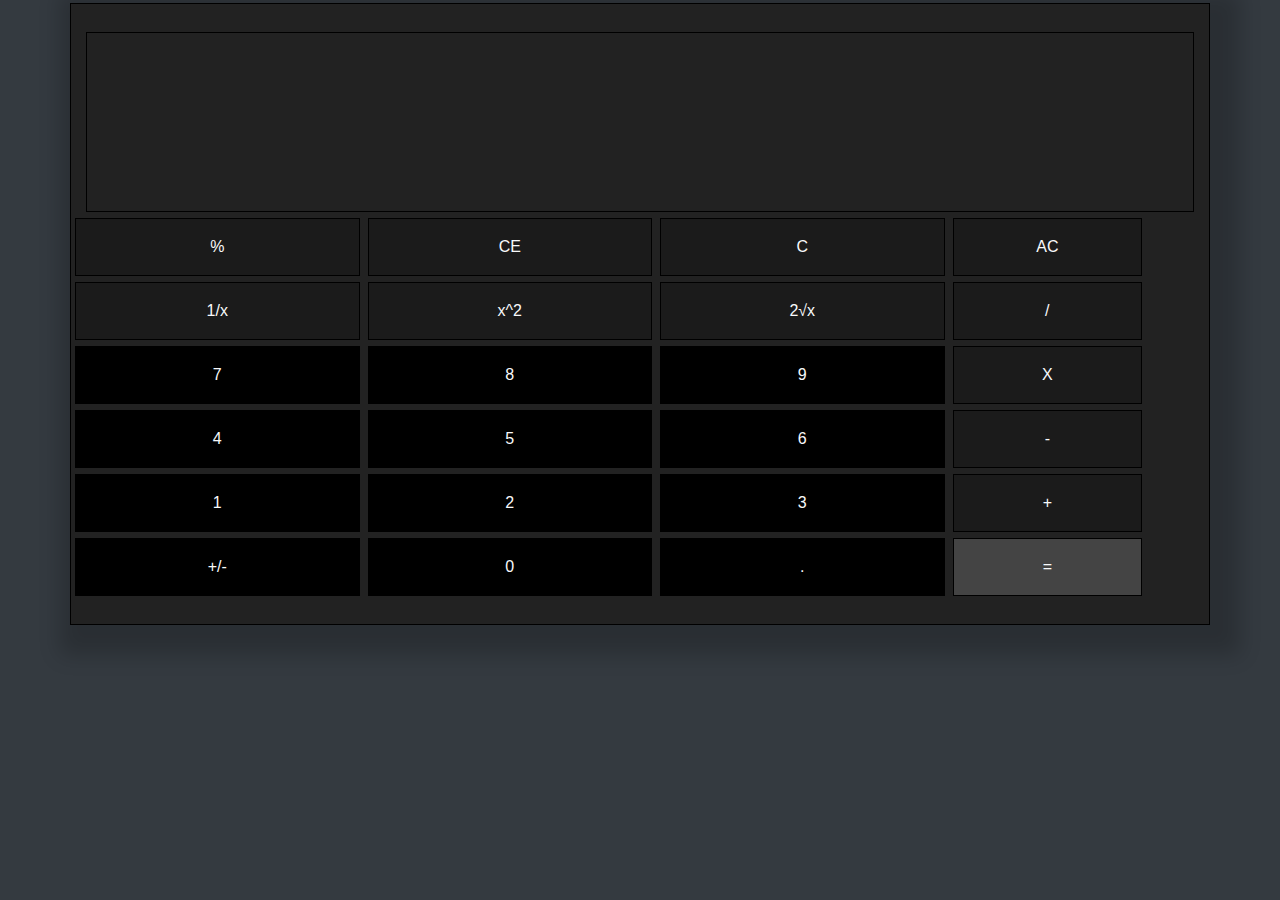
<file: assets/Pages/calculadora.html>
<!DOCTYPE html>
<html lang="en">

<head>
    <meta charset="UTF-8">
    <meta name="viewport" content="width=device-width, initial-scale=1.0">
    <title>Document</title>
    <link rel="stylesheet" href="../CSS/styleCalc.css">
    <link rel="stylesheet" href="https://stackpath.bootstrapcdn.com/bootstrap/4.5.2/css/bootstrap.min.css"
        integrity="sha384-JcKb8q3iqJ61gNV9KGb8thSsNjpSL0n8PARn9HuZOnIxN0hoP+VmmDGMN5t9UJ0Z" crossorigin="anonymous">
</head>

<body class="bg-dark text-light">
    <div class="container row justify-self-center">

        <div class="container area-input" >
            <span id="pantalla"></span>
        </div>
        <div class="teclado row ">
         
            <div class="container col-sm-3 p-3 mx-1 justify-content-center teclas" id="porcentaje">%</div>
            <div class="container col-sm-3 p-3 mx-1 justify-content-center teclas" id="clear">CE</div>
            <div class="container col-sm-3 p-3 mx-1 justify-content-center teclas" id="clearAll">C</div>
            <div class="container col-sm-2 p-3 mx-1 justify-content-center teclas" id="borrar">AC</div>                  
            <div class="container col-sm-3 p-3 mx-1 justify-content-center teclas" id="unoSobreX">1/x</div>
            <div class="container col-sm-3 p-3 mx-1 justify-content-center teclas" id="alCuadrado">x^2</div>
            <div class="container col-sm-3 p-3 mx-1 justify-content-center teclas" id="raiz">2√x</div>
            <div class="container col-sm-2 p-3 mx-1 justify-content-center teclas" id="division">/</div>
            <div class="container col-sm-3 p-3 mx-1 justify-content-center numeros" id="siete">7</div>
            <div class="container col-sm-3 p-3 mx-1 justify-content-center numeros" id="ocho">8</div>
            <div class="container col-sm-3 p-3 mx-1 justify-content-center numeros" id="nueve">9</div>
            <div class="container col-sm-2 p-3 mx-1 justify-content-center teclas" id="multiplicacion">X</div>
            <div class="container col-sm-3 p-3 mx-1 justify-content-center numeros" id="cuatro">4</div>
            <div class="container col-sm-3 p-3 mx-1 justify-content-center numeros" id="cinco">5</div>
            <div class="container col-sm-3 p-3 mx-1 justify-content-center numeros" id="seis">6</div>
            <div class="container col-sm-2 p-3 mx-1 justify-content-center teclas" id="resta">-</div>
            <div class="container col-sm-3 p-3 mx-1 justify-content-center numeros" id="uno">1</div>
            <div class="container col-sm-3 p-3 mx-1 justify-content-center numeros" id="dos">2</div>
            <div class="container col-sm-3 p-3 mx-1 justify-content-center numeros" id="tres">3</div>
            <div class="container col-sm-2 p-3 mx-1 justify-content-center teclas" id="suma">+</div>
            <div class="container col-sm-3 p-3 mx-1 justify-content-center numeros" id="posNeg">+/-</div>
            <div class="container col-sm-3 p-3 mx-1 justify-content-center numeros" id="cero">0</div>
            <div class="container col-sm-3 p-3 mx-1 justify-content-center numeros" id="decimal">.</div>
            <div class="container col-sm-2 p-3 mx-1 justify-content-center igual" id="igual">=</div>
        </div>
    </div>

    <script src="https://code.jquery.com/jquery-3.5.1.slim.min.js"
        integrity="sha384-DfXdz2htPH0lsSSs5nCTpuj/zy4C+OGpamoFVy38MVBnE+IbbVYUew+OrCXaRkfj" crossorigin="anonymous">
    </script>
    <script src="https://cdn.jsdelivr.net/npm/popper.js@1.16.1/dist/umd/popper.min.js"
        integrity="sha384-9/reFTGAW83EW2RDu2S0VKaIzap3H66lZH81PoYlFhbGU+6BZp6G7niu735Sk7lN" crossorigin="anonymous">
    </script>
    <script src="https://stackpath.bootstrapcdn.com/bootstrap/4.5.2/js/bootstrap.min.js"
        integrity="sha384-B4gt1jrGC7Jh4AgTPSdUtOBvfO8shuf57BaghqFfPlYxofvL8/KUEfYiJOMMV+rV" crossorigin="anonymous">
    </script>
    <script src="../js/scriptCalc.js"></script>
</body>

</html>
</file>
<file: assets/CSS/styleCalc.css>
*{
    margin: 0;
    padding: 0;
    box-sizing: 0;
    box-sizing: border-box;
	list-style: none;
}

body{
    font-family: Arial, Helvetica, sans-serif;
}
.container{
    border:1px solid black;
    background-color: #222222;
    margin: 3px;
    padding: 25px;
    display: flex;
    justify-self: center;
    align-content: center;
    box-shadow:10px 10px 20px 20px rgba(0, 0, 0, 0.2);
    
}
.area-input{
    
     border:1px solid black;
     background-color: #222222;
     box-shadow: none;
     height: 180px;

}
#pantalla{
    font-size: 80px;
}
.teclas{
    border:1px solid black;
    background-color: #1b1b1b;
    box-shadow: none;
}
.numeros{
   border:1px solid black;
   background-color: black;
   box-shadow: none;
}
.igual{
    border:1px solid black;
    background-color: #444;
    box-shadow: none;  
}
.boton:hover{
    
    background-color: rgb(131, 131, 131);
   
}

.teclas:hover{
    
    background-color: rgb(131, 131, 131);
   
}
.numeros:hover{
  
   background-color: rgb(131, 131, 131);
   
}
.igual:hover{
  
    background-color: rgb(131, 131, 131);
     
}
</file>
